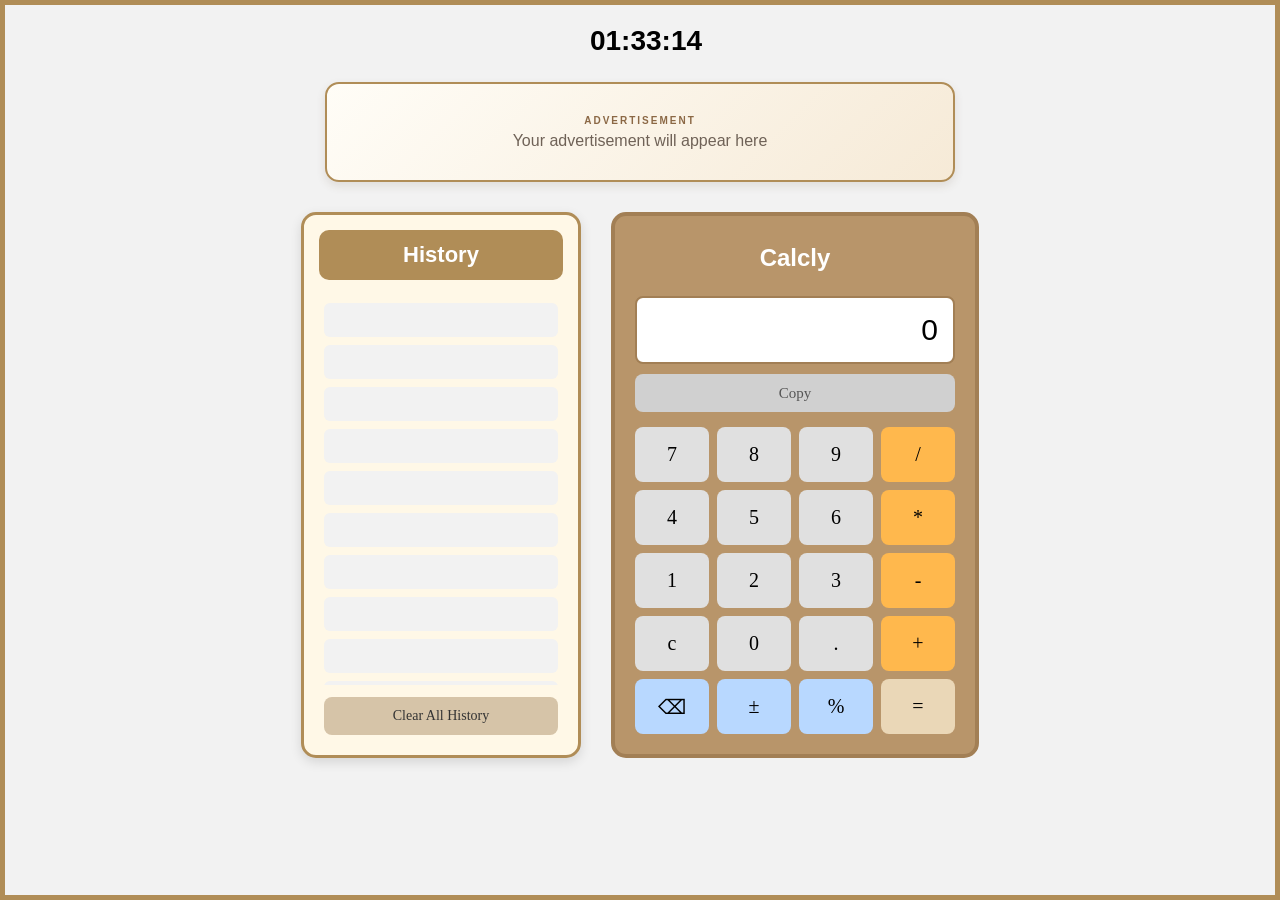
<file: index.html>
<!DOCTYPE html>
<html>
<head>
    <title>Calcly</title>
    <link rel="stylesheet" href="style.css?v=31">
</head>

<body>
    <div id="clock">00:00:00</div>

    <div id="ad-panel" class="ad-panel">
        <div class="ad-label">ADVERTISEMENT</div>
        <div class="ad-content">Your advertisement will appear here</div>
    </div>

    <div class="calculator-area">

        <div id="history">
            <h2>History</h2>

            <div class="history-list">
                <div class="history-item empty-history"></div>
                <div class="history-item empty-history"></div>
                <div class="history-item empty-history"></div>
                <div class="history-item empty-history"></div>
                <div class="history-item empty-history"></div>
                <div class="history-item empty-history"></div>
                <div class="history-item empty-history"></div>
                <div class="history-item empty-history"></div>
                <div class="history-item empty-history"></div>
                <div class="history-item empty-history"></div>
            </div>

            <button id="clear-history">Clear All History</button>
        </div>

        <div class="calculator">

            <h1>Calcly</h1>

            <div id="display">0</div>

            <button id="copy-button">Copy</button>

            <div class="buttons">

                <button>7</button>
                <button>8</button>
                <button>9</button>
                <button>/</button>

                <button>4</button>
                <button>5</button>
                <button>6</button>
                <button>*</button>

                <button>1</button>
                <button>2</button>
                <button>3</button>
                <button>-</button>

                <button>c</button>
                <button>0</button>
                <button>.</button>
                <button>+</button>

                <button>⌫</button>
                <button>±</button>
                <button>%</button>
                <button>=</button>

            </div>

        </div>

    </div>

    <script src="script.js?v=10"></script>

</body>

</html>
</file>
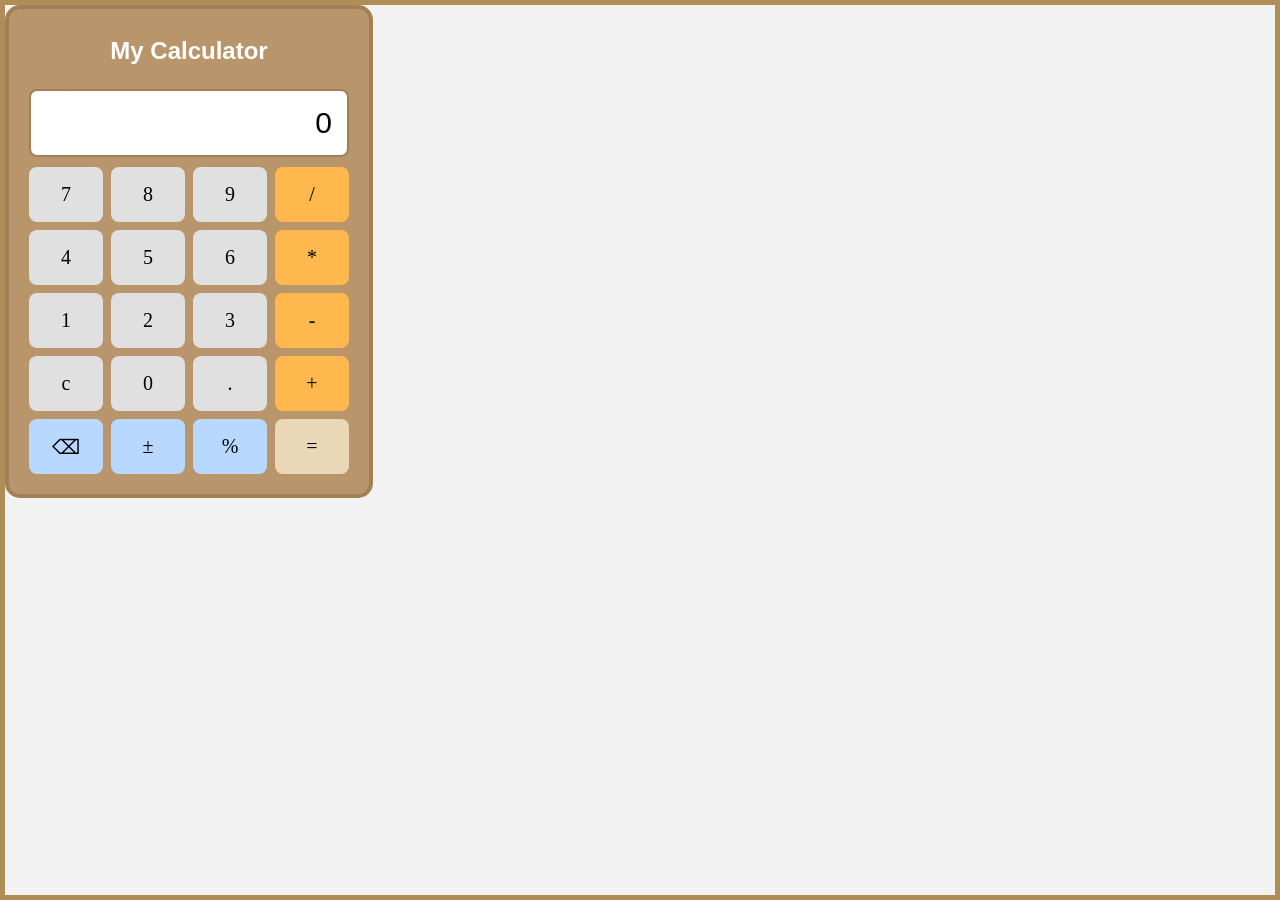
<file: calc_prj.html>
<!DOCTYPE html>
<html>
<head>
    <title>my calculator</title>
    <link rel="stylesheet" href="style.css">
</head>

<body>

    <div class="calculator">

        <h1>My Calculator</h1>

        <div id="display">0</div>

        <div class="buttons">

            <button>7</button>
            <button>8</button>
            <button>9</button>
            <button>/</button>

            <button>4</button>
            <button>5</button>
            <button>6</button>
            <button>*</button>

            <button>1</button>
            <button>2</button>
            <button>3</button>
            <button>-</button>

            <button>c</button>
            <button>0</button>
            <button>.</button>
            <button>+</button>

            <button>⌫</button>
            <button>±</button>
            <button>%</button>
            <button>=</button>

        </div>

    </div>

    <script src="script.js"></script>

</body>

</html>
</file>
<file: style.css>
body {
    text-align: center;
    font-family: Arial, sans-serif;
    background-color: #f2f2f2;
    border: 5px solid #b08d57;
    box-sizing: border-box;
    min-height: 100vh;
    margin: 0;
}

#clock {
    font-size: 28px;
    font-weight: bold;
    margin: 20px auto 0;
    text-align: center;
    position: relative;
    left: 6px;
}

.ad-panel {
    width: 630px;
    height: 100px;
    margin: 25px auto 0;
    padding: 12px 20px;
    box-sizing: border-box;
    background: linear-gradient(135deg, #fffdf7, #f6ead7);
    border: 2px solid #b08d57;
    border-radius: 14px;
    display: flex;
    flex-direction: column;
    justify-content: center;
    align-items: center;
    gap: 6px;
    box-shadow: 0 4px 10px rgba(90, 63, 40, 0.12);
}

.ad-label {
    font-size: 10px;
    font-weight: bold;
    letter-spacing: 2px;
    color: #8b6845;
}

.ad-content {
    font-size: 16px;
    color: #6f6257;
    font-weight: 500;
}

.calculator-area {
    display: flex;
    justify-content: center;
    align-items: center;
    gap: 30px;
    margin-top: 30px;
}

#history {
    width: 280px;
    height: auto;
    min-height: 0;
    padding: 20px;
    background-color: #fff8e7;
    border-radius: 15px;
    text-align: left;
    box-shadow: 0 4px 12px rgba(0, 0, 0, 0.12);
    display: flex;
    flex-direction: column;
    box-sizing: border-box;
    border: 3px solid #b08d57;
}

#history h2 {
    margin: -5px -5px 15px;
    padding: 12px;
    background-color: #b08d57;
    color: white;
    border-radius: 10px;
    font-size: 22px;
    text-align: center;
    flex-shrink: 0;
}

.history-list {
    flex: 1;
    min-height: 0;
    overflow-y: auto;
}

.history-item {
    display: flex;
    align-items: center;
    justify-content: space-between;
    gap: 8px;
    margin: 8px 0;
    padding: 8px;
    background-color: #f2f2f2;
    border-radius: 6px;
    font-size: 14px;
    min-height: 34px;
    box-sizing: border-box;
}

.empty-history {
    height: 34px;
}

.history-item span {
    word-break: break-word;
}

.history-item .history-time {
    margin-left: auto;
    flex-shrink: 0;
    white-space: nowrap;
    color: #8b6845;
    font-size: 12px;
}

#history .delete-history {
    flex-shrink: 0;
    width: 24px;
    height: 24px;
    padding: 0;
    background-color: #555555 !important;
    color: white;
    border-radius: 5px;
    font-size: 18px;
    line-height: 24px;
}

#clear-history {
    width: 100%;
    height: 38px;
    margin-top: 12px;
    background-color: #d6c4a8;
    color: #333;
    font-size: 14px;
    border-radius: 8px;
    flex-shrink: 0;
}

.calculator {
    width: 320px;
    margin: 0;
    padding: 20px;
    background-color: #b8956a;
    border: 4px solid #a27f55;
    border-radius: 15px;
}

h1 {
    color: white;
    font-size: 24px;
    position: relative;
    top: -8px;
}

#display {
    background-color: white;
    padding: 15px;
    margin-bottom: 10px;
    font-size: 30px;
    text-align: right;
    border-radius: 8px;
    overflow-x: auto;
    border: 2px solid #a27f55;
}

#copy-button {
    width: 100%;
    height: 38px;
    margin-bottom: 15px;
    background-color: #d0d0d0;
    color: #555555;
    font-size: 15px;
}

.buttons {
    display: grid;
    grid-template-columns: repeat(4, 1fr);
    gap: 8px;
}

button {
    height: 55px;
    font-size: 20px;
    font-family: "Trebuchet MS", "Comic Sans MS", cursive;
    border: none;
    border-radius: 8px;
    cursor: pointer;
    background-color: #e0e0e0;
}

button:nth-child(4n) {
    background-color: #ffb84d;
}

button:nth-child(17),
button:nth-child(18),
button:nth-child(19) {
    background-color: #b8d8ff;
}

button:last-child {
    background-color: #ead7b7;
}

@media (max-width: 700px) {
    .ad-panel {
        width: calc(100% - 30px);
    }

    .calculator-area {
        flex-direction: column;
        align-items: center;
    }
}
</file>
